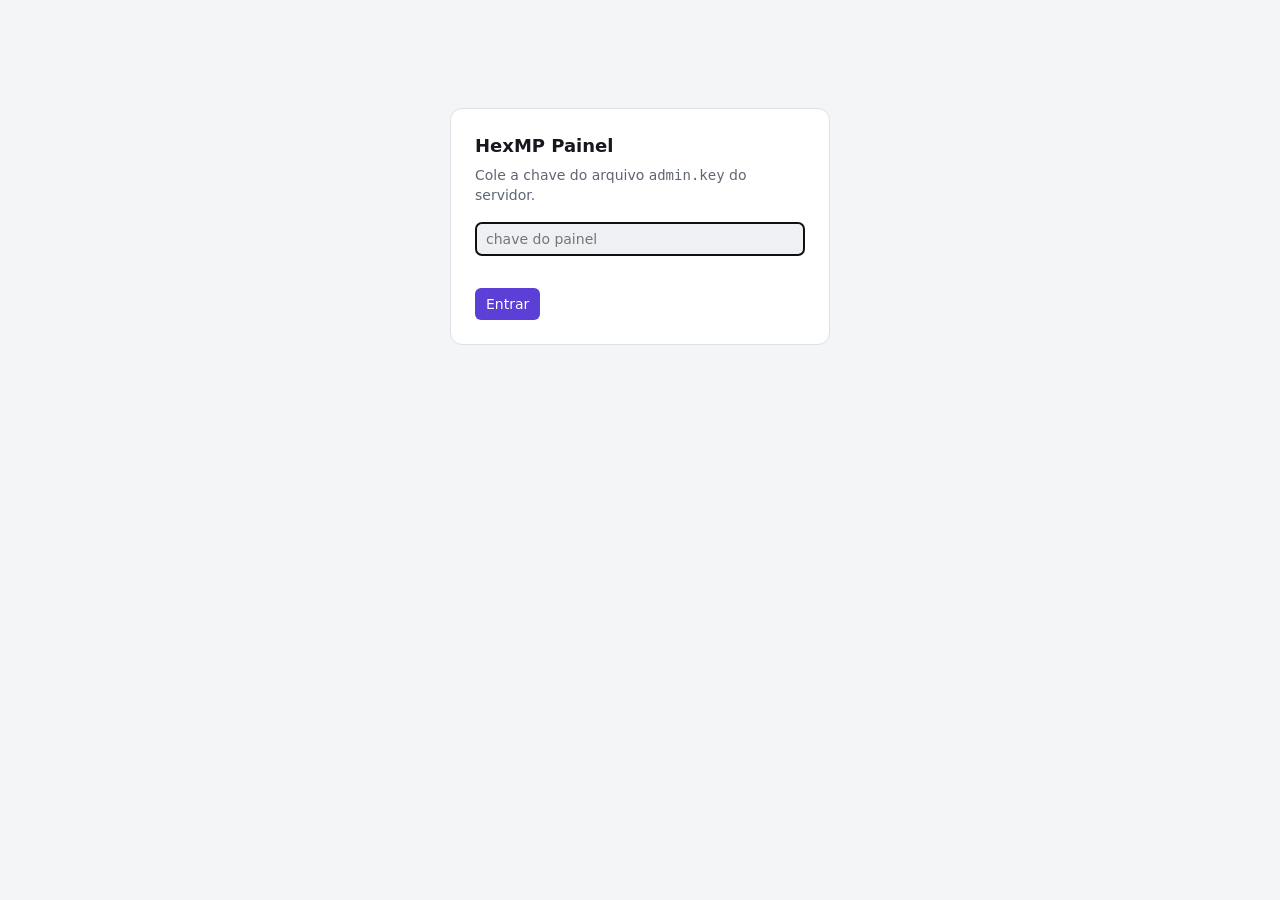
<file: packages/panel/index.html>
<!doctype html>
<html lang="pt-BR">
<head>
<meta charset="utf-8">
<meta name="viewport" content="width=device-width, initial-scale=1">
<title>HexMP Painel</title>
<style>
:root {
  --bg: #f4f5f7; --surface: #ffffff; --surface-2: #eef0f3; --border: #dde1e6;
  --text: #16181d; --muted: #5f6672; --accent: #5b3fd6; --accent-text: #ffffff;
  --ok: #1d7a46; --warn: #a15c00; --bad: #b3261e; --mono: ui-monospace, "Cascadia Code", Consolas, monospace;
}
@media (prefers-color-scheme: dark) {
  :root {
    --bg: #0f1115; --surface: #171a20; --surface-2: #1e2229; --border: #2a2f38;
    --text: #e7e9ee; --muted: #949bab; --accent: #8f7bff; --accent-text: #0f1115;
    --ok: #4fc27f; --warn: #e0a23a; --bad: #f07167;
  }
}
* { box-sizing: border-box; }
body { margin: 0; background: var(--bg); color: var(--text); font: 14px/1.45 system-ui, -apple-system, "Segoe UI", sans-serif; }
button, input, select { font: inherit; color: inherit; }
header { display: flex; align-items: center; gap: 16px; padding: 12px 20px; background: var(--surface); border-bottom: 1px solid var(--border); position: sticky; top: 0; z-index: 2; }
header h1 { font-size: 16px; margin: 0; letter-spacing: .2px; }
header .dot { width: 8px; height: 8px; border-radius: 50%; background: var(--muted); display: inline-block; margin-right: 6px; }
header .dot.on { background: var(--ok); }
nav { display: flex; gap: 4px; margin-left: 8px; overflow-x: auto; }
nav button { background: none; border: 0; padding: 6px 12px; border-radius: 6px; cursor: pointer; color: var(--muted); white-space: nowrap; }
nav button[aria-selected="true"] { background: var(--surface-2); color: var(--text); }
header .right { margin-left: auto; display: flex; gap: 8px; align-items: center; color: var(--muted); font-size: 13px; }
main { max-width: 1200px; margin: 0 auto; padding: 20px; }
.cards { display: grid; grid-template-columns: repeat(auto-fill, minmax(170px, 1fr)); gap: 12px; margin-bottom: 20px; }
.card { background: var(--surface); border: 1px solid var(--border); border-radius: 10px; padding: 14px 16px; }
.card .label { color: var(--muted); font-size: 12px; }
.card .value { font-size: 22px; font-weight: 600; margin-top: 2px; font-variant-numeric: tabular-nums; }
.panel { background: var(--surface); border: 1px solid var(--border); border-radius: 10px; overflow: hidden; margin-bottom: 20px; }
.panel h2 { font-size: 14px; margin: 0; padding: 12px 16px; border-bottom: 1px solid var(--border); display: flex; align-items: center; gap: 8px; }
.panel h2 .count { color: var(--muted); font-weight: 400; }
.table-wrap { overflow-x: auto; }
table { width: 100%; border-collapse: collapse; }
th, td { text-align: left; padding: 9px 16px; border-bottom: 1px solid var(--border); white-space: nowrap; }
th { color: var(--muted); font-weight: 500; font-size: 12px; }
tr:last-child td { border-bottom: 0; }
td.mono { font-family: var(--mono); font-size: 12px; color: var(--muted); }
td.actions { text-align: right; }
.btn { border: 1px solid var(--border); background: var(--surface-2); border-radius: 6px; padding: 5px 10px; cursor: pointer; }
.btn:hover { border-color: var(--muted); }
.btn.primary { background: var(--accent); color: var(--accent-text); border-color: transparent; }
.btn.danger { color: var(--bad); }
.btn:disabled { opacity: .5; cursor: default; }
.badge { display: inline-block; padding: 1px 8px; border-radius: 999px; font-size: 12px; background: var(--surface-2); color: var(--muted); }
.badge.on { color: var(--ok); }
.empty { padding: 28px 16px; color: var(--muted); text-align: center; }
.logs { font-family: var(--mono); font-size: 12px; max-height: 60vh; overflow: auto; padding: 8px 0; }
.logs div { padding: 1px 16px; white-space: pre-wrap; word-break: break-word; }
.logs .t { color: var(--muted); }
.logs .WARN { color: var(--warn); }
.logs .ERROR { color: var(--bad); }
.toolbar { display: flex; gap: 8px; padding: 10px 16px; border-bottom: 1px solid var(--border); flex-wrap: wrap; }
input[type=text], input[type=password], input[type=number], select { background: var(--surface-2); border: 1px solid var(--border); border-radius: 6px; padding: 6px 10px; min-width: 0; }
.login { max-width: 380px; margin: 12vh auto; padding: 24px; background: var(--surface); border: 1px solid var(--border); border-radius: 12px; }
.login h1 { font-size: 18px; margin: 0 0 6px; }
.login p { color: var(--muted); margin: 0 0 16px; }
.login input { width: 100%; margin-bottom: 12px; }
.err { color: var(--bad); min-height: 1.4em; }
dialog { border: 1px solid var(--border); border-radius: 12px; background: var(--surface); color: var(--text); padding: 20px; width: min(420px, calc(100vw - 32px)); }
dialog::backdrop { background: rgba(0,0,0,.45); }
dialog h3 { margin: 0 0 12px; font-size: 16px; }
dialog label { display: block; color: var(--muted); font-size: 12px; margin: 10px 0 4px; }
dialog input { width: 100%; }
dialog .row { display: flex; gap: 8px; justify-content: flex-end; margin-top: 18px; }
#toast { position: fixed; bottom: 16px; left: 50%; transform: translateX(-50%); background: var(--text); color: var(--bg); padding: 8px 14px; border-radius: 8px; opacity: 0; transition: opacity .2s; pointer-events: none; max-width: calc(100vw - 32px); }
#toast.show { opacity: 1; }
[hidden] { display: none !important; }
@media (max-width: 640px) {
  header { flex-wrap: wrap; padding: 10px 16px; }
  nav { order: 3; width: 100%; margin: 0; }
  main { padding: 16px; }
  th, td { padding: 8px 12px; }
}
</style>
</head>
<body>

<section class="login" id="login" hidden>
  <h1>HexMP Painel</h1>
  <p>Cole a chave do arquivo <code>admin.key</code> do servidor.</p>
  <form id="login-form">
    <input type="password" id="key" autocomplete="off" placeholder="chave do painel" required>
    <div class="err" id="login-err"></div>
    <button class="btn primary" type="submit">Entrar</button>
  </form>
</section>

<div id="app" hidden>
  <header>
    <h1><span class="dot" id="dot"></span>HexMP</h1>
    <nav role="tablist">
      <button role="tab" data-tab="overview" aria-selected="true">Visão geral</button>
      <button role="tab" data-tab="players">Jogadores</button>
      <button role="tab" data-tab="resources">Recursos</button>
      <button role="tab" data-tab="logs">Logs</button>
    </nav>
    <div class="right"><span id="updated"></span><button class="btn" id="logout">Sair</button></div>
  </header>

  <main>
    <section data-view="overview">
      <div class="cards" id="cards"></div>
      <div class="panel">
        <h2>Anúncio para todos</h2>
        <form class="toolbar" id="announce-form">
          <input type="text" id="announce" maxlength="500" placeholder="Mensagem (evento hexmp:announce)" style="flex:1">
          <button class="btn primary" type="submit">Enviar</button>
        </form>
      </div>
    </section>

    <section data-view="players" hidden>
      <div class="panel">
        <h2>Jogadores online <span class="count" id="players-count"></span></h2>
        <div class="toolbar"><input type="text" id="player-filter" placeholder="Filtrar por nome ou conta" style="flex:1"></div>
        <div class="table-wrap"><table>
          <thead><tr><th>ID</th><th>Nome</th><th>Conta</th><th>Online</th><th>Posição</th><th>Mov. recusados</th><th></th></tr></thead>
          <tbody id="players"></tbody>
        </table></div>
        <div class="empty" id="players-empty" hidden>Ninguém online.</div>
      </div>
    </section>

    <section data-view="resources" hidden>
      <div class="panel">
        <h2>Recursos <span class="count" id="resources-count"></span></h2>
        <div class="table-wrap"><table>
          <thead><tr><th>Nome</th><th>Estado</th><th>Versão</th><th>Descrição</th><th></th></tr></thead>
          <tbody id="resources"></tbody>
        </table></div>
        <div class="empty" id="resources-empty" hidden>Nenhum recurso encontrado.</div>
      </div>
    </section>

    <section data-view="logs" hidden>
      <div class="panel">
        <h2>Logs</h2>
        <div class="toolbar">
          <select id="log-level">
            <option value="">Todos os níveis</option>
            <option value="WARN">Avisos e erros</option>
            <option value="ERROR">Só erros</option>
          </select>
          <input type="text" id="log-filter" placeholder="Filtrar texto" style="flex:1">
          <label style="display:flex;gap:6px;align-items:center;color:var(--muted)"><input type="checkbox" id="log-follow" checked> Acompanhar</label>
        </div>
        <div class="logs" id="logs"></div>
      </div>
    </section>
  </main>
</div>

<dialog id="action-dialog">
  <form method="dialog" id="action-form">
    <h3 id="action-title"></h3>
    <label for="action-reason">Motivo</label>
    <input type="text" id="action-reason" maxlength="200" placeholder="Mostrado ao jogador">
    <div id="hours-row">
      <label for="action-hours">Duração em horas (vazio = permanente)</label>
      <input type="number" id="action-hours" min="0.1" step="0.1">
    </div>
    <div class="err" id="action-err"></div>
    <div class="row">
      <button class="btn" value="cancel" formnovalidate>Cancelar</button>
      <button class="btn primary danger" id="action-confirm" value="ok">Confirmar</button>
    </div>
  </form>
</dialog>

<div id="toast" role="status"></div>

<script>
"use strict";
const $ = (id) => document.getElementById(id);
const KEY = "hexmp-panel-key";
let key = "";
try { key = sessionStorage.getItem(KEY) || ""; } catch (_) {}
let tab = "overview";
let logSeq = 0;
let logLines = [];
let players = [];
let timer = null;

function el(tag, props, ...children) {
  const e = document.createElement(tag);
  Object.assign(e, props || {});
  for (const c of children) e.append(c);
  return e;
}

function toast(msg) {
  const t = $("toast");
  t.textContent = msg;
  t.classList.add("show");
  clearTimeout(toast.h);
  toast.h = setTimeout(() => t.classList.remove("show"), 2600);
}

async function api(path, body) {
  const res = await fetch("/api/" + path, {
    method: body === undefined ? "GET" : "POST",
    headers: { "Authorization": "Bearer " + key, "Content-Type": "application/json" },
    body: body === undefined ? undefined : JSON.stringify(body),
  });
  const data = await res.json().catch(() => ({}));
  if (res.status === 401) { logout(); throw new Error(data.error || "chave inválida"); }
  if (!res.ok) throw new Error(data.error || ("erro " + res.status));
  return data;
}

function duration(secs) {
  const h = Math.floor(secs / 3600), m = Math.floor(secs % 3600 / 60), s = secs % 60;
  return h ? `${h}h ${m}min` : m ? `${m}min ${s}s` : `${s}s`;
}

function setOnline(on) {
  $("dot").classList.toggle("on", on);
  $("updated").textContent = on ? "atualizado " + new Date().toLocaleTimeString() : "sem conexão";
}

async function refreshOverview() {
  const s = await api("status");
  const items = [
    ["Jogadores", s.players],
    ["Conectando", s.connecting],
    ["Tempo no ar", duration(s.uptimeSecs)],
    ["Tick", `${s.tick} @ ${s.tickRate} Hz`],
    ["Recursos ativos", s.resourcesRunning],
    ["Erros de script", s.scriptErrors],
    ["Autenticação", s.secure ? "ativa" : "INSEGURO"],
    ["Bans", s.bans ? "ativos" : s.secure ? "sem banco" : "desligados"],
  ];
  $("cards").replaceChildren(...items.map(([label, value]) =>
    el("div", { className: "card" }, el("div", { className: "label", textContent: label }), el("div", { className: "value", textContent: String(value) }))));
}

function renderPlayers() {
  const q = $("player-filter").value.trim().toLowerCase();
  const list = players.filter(p => !q || p.name.toLowerCase().includes(q) || String(p.account).toLowerCase().includes(q));
  $("players-count").textContent = `(${players.length})`;
  $("players-empty").hidden = list.length > 0;
  $("players").replaceChildren(...list.map(p => {
    const pos = `${p.position.x.toFixed(1)}, ${p.position.y.toFixed(1)}, ${p.position.z.toFixed(1)}`;
    return el("tr", {},
      el("td", { textContent: p.id }),
      el("td", { textContent: p.name }),
      el("td", { className: "mono", textContent: p.account || "" }),
      el("td", { textContent: duration(p.onlineSecs) }),
      el("td", { className: "mono", textContent: pos }),
      el("td", { textContent: p.rejectedMoves }),
      el("td", { className: "actions" },
        el("button", { className: "btn", textContent: "Expulsar", onclick: () => askAction("kick", p) }), " ",
        el("button", { className: "btn danger", textContent: "Banir", onclick: () => askAction("ban", p) })));
  }));
}

async function refreshPlayers() {
  players = await api("players");
  renderPlayers();
}

async function refreshResources() {
  const list = await api("resources");
  $("resources-count").textContent = `(${list.filter(r => r.running).length}/${list.length} ativos)`;
  $("resources-empty").hidden = list.length > 0;
  $("resources").replaceChildren(...list.map(r => {
    const act = (action, label, cls) => el("button", {
      className: "btn " + (cls || ""), textContent: label,
      onclick: async (ev) => {
        ev.target.disabled = true;
        try { await api(`resources/${encodeURIComponent(r.name)}/${action}`, {}); toast(`${r.name}: ${label.toLowerCase()} ok`); }
        catch (e) { toast(`${r.name}: ${e.message}`); }
        refreshResources().catch(() => {});
      },
    });
    return el("tr", {},
      el("td", { textContent: r.name }),
      el("td", {}, el("span", { className: "badge" + (r.running ? " on" : ""), textContent: r.running ? "rodando" : "parado" })),
      el("td", { className: "mono", textContent: r.version || "" }),
      el("td", { textContent: r.description || "" }),
      el("td", { className: "actions" }, r.running
        ? el("span", {}, act("restart", "Reiniciar"), " ", act("stop", "Parar", "danger"))
        : act("start", "Iniciar", "primary")));
  }));
}

function renderLogs() {
  const level = $("log-level").value;
  const q = $("log-filter").value.trim().toLowerCase();
  const rank = { ERROR: 0, WARN: 1, INFO: 2 };
  const box = $("logs");
  const lines = logLines.filter(l =>
    (!level || rank[l.level] <= rank[level]) &&
    (!q || l.message.toLowerCase().includes(q) || l.target.toLowerCase().includes(q)));
  box.replaceChildren(...lines.map(l => el("div", { className: l.level },
    el("span", { className: "t", textContent: new Date(l.time).toLocaleTimeString() + " " + l.level.padEnd(5) + " " }),
    `${l.target}: ${l.message}`)));
  if ($("log-follow").checked) box.scrollTop = box.scrollHeight;
}

async function refreshLogs() {
  const fresh = await api("logs?after=" + logSeq);
  if (fresh.length) {
    logSeq = fresh[fresh.length - 1].seq + 1;
    logLines = logLines.concat(fresh).slice(-2000);
    renderLogs();
  }
}

const refreshers = { overview: refreshOverview, players: refreshPlayers, resources: refreshResources, logs: refreshLogs };

async function refresh() {
  try { await refreshers[tab](); setOnline(true); }
  catch (e) { setOnline(false); }
}

function show(name) {
  tab = name;
  document.querySelectorAll("nav button").forEach(b => b.setAttribute("aria-selected", String(b.dataset.tab === name)));
  document.querySelectorAll("[data-view]").forEach(v => v.hidden = v.dataset.view !== name);
  try { localStorage.setItem("hexmp-panel-tab", name); } catch (_) {}
  refresh();
}

let pending = null;
function askAction(kind, player) {
  pending = { kind, player };
  $("action-title").textContent = (kind === "ban" ? "Banir " : "Expulsar ") + player.name;
  $("hours-row").hidden = kind !== "ban";
  $("action-reason").value = "";
  $("action-hours").value = "";
  $("action-err").textContent = "";
  $("action-confirm").textContent = kind === "ban" ? "Banir" : "Expulsar";
  $("action-dialog").showModal();
  $("action-reason").focus();
}

$("action-form").addEventListener("submit", async (ev) => {
  if (ev.submitter && ev.submitter.value === "cancel") return;
  ev.preventDefault();
  const { kind, player } = pending;
  const body = { reason: $("action-reason").value };
  const hours = $("action-hours").value;
  if (kind === "ban" && hours) body.hours = Number(hours);
  try {
    await api(`players/${player.id}/${kind}`, body);
    $("action-dialog").close();
    toast(kind === "ban" ? `${player.name} banido` : `${player.name} expulso`);
    refreshPlayers().catch(() => {});
  } catch (e) {
    $("action-err").textContent = e.message;
  }
});

$("announce-form").addEventListener("submit", async (ev) => {
  ev.preventDefault();
  const message = $("announce").value.trim();
  if (!message) return;
  try { await api("announce", { message }); $("announce").value = ""; toast("Anúncio enviado"); }
  catch (e) { toast(e.message); }
});

$("player-filter").addEventListener("input", renderPlayers);
$("log-level").addEventListener("change", renderLogs);
$("log-filter").addEventListener("input", renderLogs);
document.querySelectorAll("nav button").forEach(b => b.addEventListener("click", () => show(b.dataset.tab)));

function logout() {
  key = "";
  try { sessionStorage.removeItem(KEY); } catch (_) {}
  clearInterval(timer);
  $("app").hidden = true;
  $("login").hidden = false;
  $("key").focus();
}
$("logout").addEventListener("click", logout);

$("login-form").addEventListener("submit", async (ev) => {
  ev.preventDefault();
  key = $("key").value.trim();
  $("login-err").textContent = "";
  try {
    await api("status");
    try { sessionStorage.setItem(KEY, key); } catch (_) {}
    start();
  } catch (e) {
    $("login-err").textContent = e.message;
  }
});

function start() {
  $("login").hidden = true;
  $("app").hidden = false;
  let saved = "overview";
  try { saved = localStorage.getItem("hexmp-panel-tab") || "overview"; } catch (_) {}
  show(refreshers[saved] ? saved : "overview");
  clearInterval(timer);
  timer = setInterval(refresh, 2000);
}

if (key) start(); else { $("login").hidden = false; $("key").focus(); }
</script>
</body>
</html>
</file>
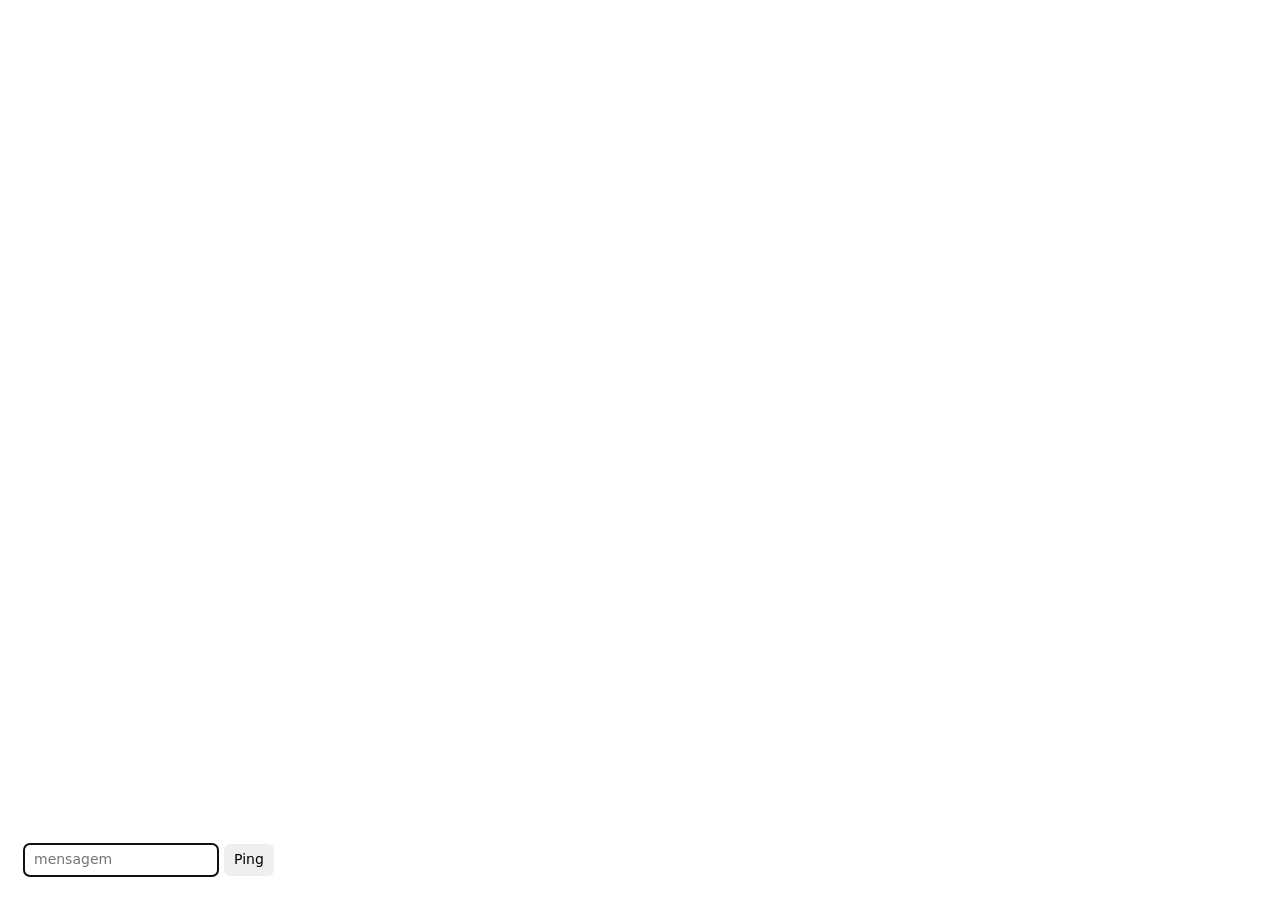
<file: resources/hud/ui/index.html>
<!doctype html>
<html lang="pt-BR">
<head>
<meta charset="utf-8">
<link rel="stylesheet" href="style.css">
</head>
<body>
  <div id="announce" hidden></div>
  <form id="ping">
    <input id="text" maxlength="100" placeholder="mensagem" autocomplete="off">
    <button>Ping</button>
  </form>
  <div id="log"></div>
  <script src="app.js"></script>
</body>
</html>
</file>
<file: resources/hud/ui/style.css>
/* Fundo transparente: a página fica por cima do jogo. */
html, body { margin: 0; background: transparent; font: 14px/1.4 system-ui, sans-serif; color: #fff; }
#announce {
  position: fixed; top: 24px; left: 50%; transform: translateX(-50%);
  background: rgba(20, 20, 28, .85); padding: 10px 18px; border-radius: 8px;
  border-left: 4px solid #8f7bff; max-width: 70vw;
}
#ping { position: fixed; bottom: 24px; left: 24px; display: flex; gap: 6px; visibility: hidden; }
#ping.open { visibility: visible; }
#ping input, #ping button { font: inherit; padding: 6px 10px; border-radius: 6px; border: 0; }
#log { position: fixed; bottom: 64px; left: 24px; text-shadow: 0 1px 2px #000; }
</file>
